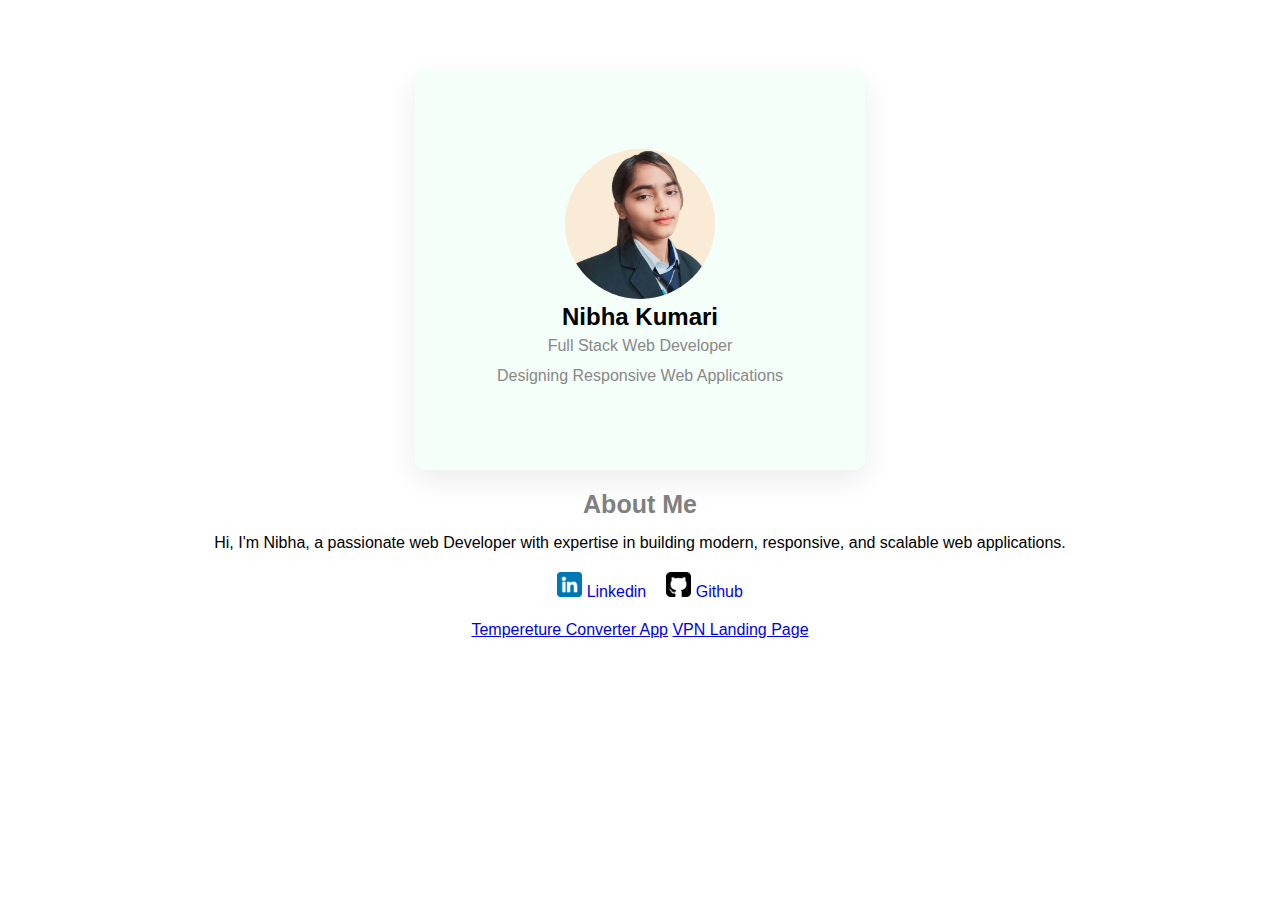
<file: profile.html>
<!DOCTYPE html>
<html lang="en">
  <head>
    <meta charset="UTF-8" />
    <meta name="viewport" content="width=device-width, initial-scale=1.0" />
    <title>Document</title>
    <link rel="stylesheet" href="style.css" />
    <head>
  <link rel="stylesheet" href="https://cdnjs.cloudflare.com/ajax/libs/animate.css/4.1.1/animate.min.css"/>
</head>
  </head>
  <body>
    <div class="profile_container" id="prof">
      <div class="profile-inner-container animate__animated animate__backInDown">
        <div class="prof-img">
          <img src="nibha.png" alt="" />
        </div>
        <h2>Nibha Kumari</h2>
        <p class="profile-heading">Full Stack Web Developer</p>
        <p class="profile-heading">Designing Responsive Web Applications</p>
      </div>

      

      <div class="animate__animated animate__backInUp animate__delay-1s">
        <h1 class="about-me">About Me</h1>
        <p class="about-me-description">
          Hi, I'm Nibha, a passionate web  Developer
          with expertise in building modern, responsive, and scalable
          web applications.
        </p>
     </div>

     <div class="socialmedia animate__animated animate__backInUp animate__delay-2s">
        <a
          href="https://www.linkedin.com/in/nibha-kumari-811227374"
          target="_blank"
          class="socialmedia-name"
        >
          <img src="linkedin.png" alt="" class="socialmedia-icons" />
          <span>Linkedin</span>
        </a>

        
          <a
            href="https://github.com/nibha2003"
            target="_blank"
            class="socialmedia-name"
          >
            <img src="github-sign.png" alt="" class="socialmedia-icons" />
            <span>Github</span>
          </a>
          
      </div>

       <div class="proLink">
            <a href="https://temperatureconverterproj.netlify.app/ " target="_blank"> Tempereture Converter App</a>
          <a href="https://expressvpnlandingpage.netlify.app/" target="_blank"> VPN Landing Page </a>
        </div>
        
    </div>
  </body>
</html>
</file>
<file: style.css>
@import url('https://fonts.googleapis.com/css2?family=Poppins:wght@300;400;500;600;700&display=swap');

body {
  font-family: 'Poppins', sans-serif;
 
}

*{
    margin: 0;
    padding: 0;
    box-sizing: border-box;
    font-family: sans-serif;
    scroll-behavior: smooth;
   
}
.main{
        /* background-color:rebeccapurple; */
        width: 100%;
        height: 100vh;
        color: aliceblue;
       
}

  /* Base Styles */
  .navbar {
    height: 70px;
    width: 100%;
    background-color: white;
    display: flex;
    justify-content: space-between;
    align-items: center;
    color: black;
    padding: 0 20px;
    position: fixed;
    top: 0;
    left: 0;
    z-index: 1000;
    box-shadow: 0 5px 10px rgba(38, 38, 38, 0.2);
   

  }

  .name_nibha {
    font-size: 25px;
    font-weight: 600;
    color: #2c3e50;
    margin-left: 10px;
  }

  .navbar ul {
    display: flex;
    gap: 30px;
    list-style-type: none;
  }

  .navbar ul li {
    font-size: 16px;
    font-weight: 500;
    color: #34495e;
    cursor: pointer;
    transition: color 0.3s ease;
    position: relative;
    padding: 5px 0;
  }

  .navbar ul li:hover {
    color: #3498db;
  }

  .navbar ul li::after {
    content: '';
    position: absolute;
    bottom: 0;
    left: 0;
    width: 0;
    height: 2px;
    background: #3498db;
    transition: width 0.3s ease;
  }
  .navbar ul li a{
    text-decoration: none;
  }

  .navbar ul li:hover::after {
    width: 100%;
  }

  .profile {
    height: 50px;
    width: 50px;
    border-radius: 50%;
    background-color: gray;
    cursor: pointer;
    display: flex;
    justify-content: center;
    align-items: center;
    transition: all 0.3s ease;
    overflow: hidden;
    
  }
  .profile-container{
    position: relative;
  }

  .profile-img{
    width: 50px;
  }

  .profile:hover {
    background: #3498db;
    /* color: white; */
  }

  .profile-span{
    padding: 5px 7px;
    background-color: rgb(242, 247, 248);
    box-shadow: 0 4px 20px 0 rgba(31, 38, 135, 0.301);
    font-size: 14px;
    position: absolute;
    bottom: -30px;
    border-radius: 5px;
    right: -4px;
    display: none;
   
  }
  .profiletext{
    display: block;
  }

  .fa-user {
    font-size: 18px;
  }


  /* Mobile Styles */
  @media (max-width: 768px) {
    .navbar ul {
      position: fixed;
      top: 70px;
      left: -100%;
      width: 80%;
      max-width: 300px;
      height: calc(100vh - 70px);
      background: white;
      flex-direction: column;
      align-items: center;
      justify-content: flex-start;
      padding-top: 30px;
      gap: 25px;
      box-shadow: 2px 0 10px rgba(0, 0, 0, 0.1);
      transition: left 0.3s ease;
    }

    .navbar ul.active {
      left: 0;
    }

   

    .profile {
      margin-right: 20px;
     
    }
    .about-image{
      margin-top: 50px;
    }
  }

  /* Small screen adjustments */
  @media (max-width: 480px) {
    .name_nibha {
      font-size: 20px;
    }
    
    .navbar {
      padding: 0 10px;
      height: 60px;
      width: 100%;
    }
    
    .navbar ul {
      top: 60px;
      height: calc(100vh - 60px);
    }
    .photo img{
      width: 300px;
    }
     .image-section img {
      margin-top: 120px;
      margin-right: 5px;
    }
    .skills li{
      font-size: smaller;
    }
  }


:root {
  --primary-color: #4361ee;
  --secondary-color: #3f37c9;
  --accent-color: #4cc9f0;
  --text-dark: #2b2d42;
  --text-light: #8d99ae;
  --bg-light: #f8f9fa;
}

.banner_section {
  width: 100%;
  
 
  display: flex;
  align-items: center;
  justify-content: center;
  background: linear-gradient(135deg, #f5f7fa 0%, #c3cfe2 100%);
  border-radius: 10px;
  box-sizing: border-box;
  

 
 
}


.content-wrapper {
  display: flex;
 margin-top: 60px;
  width: 100%;
  align-items: center;
  gap: 10px;
  background: rgba(255, 255, 255, 0.9);
  padding: 20px;
  border-radius: 15px;
  box-shadow: 0 10px 30px rgba(0, 0, 0, 0.1);
}

.photo {
  flex: 1;
  display: flex;
  justify-content: center;
}

.photo img {
  max-width: 400px;
  border-radius: 15px;
  border: 5px solid rgb(255, 255, 255);
  box-shadow: 0 5px 15px rgba(0, 0, 0, 0.1);
  margin-top: 10px;
}

.information {
  flex: 1;
  padding: 20px 0;
}

.designation {
  font-size: 18px;
  font-weight: 600;
  color: var(--primary-color);
  margin-bottom: 15px;
  text-transform: uppercase;
  letter-spacing: 2px;
}

.name {
  /* font-size: 48px; */
  font-weight: 700;
  margin: 0 0 20px 0;
  color: var(--text-dark);
  line-height: 1.2;
}

.highlight {
  color: var(--primary-color);
  font-size: 30px;
}

.description {
  margin: 20px 0 30px;
  line-height: 1.6;
  font-size: 18px;
  color: var(--text-light);
}

.btn-container {
  display: flex;
  gap: 20px;
}

button {
  padding: 12px 30px;
  font-weight: 600;
  font-size: 16px;
  border-radius: 50px;
  text-decoration: none;
  border: none;
  cursor: pointer;
  transition: all 0.3s ease;
}

.primary-btn {
  background-color: var(--primary-color);
}

.primary-btn a {
  color: white;
  text-decoration: none;
}

.secondary-btn {
  background-color: var(--primary-color);;
  border: 2px solid var(--primary-color);
}

.secondary-btn a {
  color:white;
  text-decoration: none;
}

button:hover {
  transform: translateY(-3px);
  box-shadow: 0 5px 15px rgba(0, 0, 0, 0.1);
}

.primary-btn:hover {
  background-color: var(--secondary-color);
}

.secondary-btn:hover {
  background-color: var(--secondary-color);
}

@media (max-width: 768px) {
  .content-wrapper {
    flex-direction: column;
    gap: 10px;
    padding: 20px;
  }
  
  .name {
    font-size: 36px;
  }
  
  .btn-container {
    flex-direction: column;
    gap: 15px;
  }
}
/* ----------------------------------------------------------------------- */
  .about-section {
    display: flex;
    gap: 10px;
    padding: 20px;
    background: linear-gradient(135deg, #f8f9fa 0%, #e9ecef 100%);
    font-family: 'Segoe UI', Tahoma, Geneva, Verdana, sans-serif;
    border-radius: 12px;
    box-shadow: 0 8px 10px rgba(0, 0, 0, 0.05);
    width: 100%;
    
    /* max-width: 1200px;  */
     /* margin: 40px auto; */
    
  }

  .about {
    width: 70%;
  }

  .image-section {
    width: 30%;
    display: flex;
    align-items: flex-start;
  }

  .image-section img {
    width: 100%;
    height: 300px;
    max-width: 300px;
    border-radius: 12px;
    box-shadow: 0 10px 30px rgba(0, 0, 0, 0.1);
    margin-top: 120px;
    border-radius: 50%;

   
    /* aspect-ratio: 3/4; */
  }

  .about-heading {
    text-align: center;
    font-size: 25px;
    font-weight: 700;
    color: #2c3e50;
    margin-bottom: 30px;
    position: relative;
    padding-bottom: 10px;
    text-decoration: none;
    border-bottom: 3px solid  #3498db;
  }

  /* .about-heading::after {
    content: '';
    position: absolute;
    bottom: 0;
    left: 0;
    width: 60px;
    height: 4px;
    background: #3498db;
    border-radius: 2px;
    text-align: center;
  } */

  .skills {
    display: flex;
    gap: 20px;
    margin-bottom: 30px;
    border-bottom: 1px solid #e0e0e0;
    padding-bottom: 10px;
  }

  .tab_link {
    list-style: none;
    padding: 10px 20px;
    font-weight: 600;
    color: #7f8c8d;
    cursor: pointer;
    transition: all 0.3s ease;
    border-radius: 6px;
    position: relative;
  }

  .tab_link:hover {
    color: #3498db;
    background: rgba(52, 152, 219, 0.1);
  }

  .tab_link.active:hover {
    color: #3498db;
  }

  .tab_link.active::after {
    content: '';
    position: absolute;
    bottom: -11px;
    left: 0;
    width: 100%;
    height: 3px;
    background: #3498db;
    border-radius: 3px 3px 0 0;
  }

  .tab-content {
    background: white;
    border-radius: 12px;
    padding: 30px;
    box-shadow: 0 5px 15px rgba(0, 0, 0, 0.05);
    margin-top: 20px;
    animation: fadeIn 0.5s ease;
    display: none;
  }

  @keyframes fadeIn {
    from { opacity: 0; transform: translateY(10px); }
    to { opacity: 1; transform: translateY(0); }
  }

  .skillls_heading, .heading {
    font-size: 22px;
    font-weight: 600;
    color: #2c3e50;
    margin-bottom: 20px;
    position: relative;
    padding-bottom: 10px;
  }

  .skillls_heading::after, .heading::after {
    content: '';
    position: absolute;
    bottom: 0;
    left: 0;
    width: 40px;
    height: 3px;
    background: #3498db;
    border-radius: 2px;
  }

  .skill, .experience, .education {
    display: grid;
    grid-template-columns: repeat(auto-fill, minmax(200px, 1fr));
    gap: 15px;
  }

  .skill li, .experience li, .education li {
    padding: 12px 15px;
    background: #f8f9fa;
    border-radius: 6px;
    color: #34495e;
    font-weight: 500;
    transition: all 0.3s ease;
    list-style-position: inside;
    line-height: 1.5;
  }

  .skill li {
    text-align: center;
  }

  .skill li:hover {
    background: #3498db;
    color: white;
    transform: translateY(-3px);
    box-shadow: 0 5px 15px rgba(52, 152, 219, 0.3);
  }

  .experience li, .education li {
    background: white;
    border-left: 3px solid #3498db;
    list-style-type: none;
  }

  .span {
    font-weight: 600;
    color: #3498db;
  }

  @media (max-width: 900px) {
    .about-section {
      flex-direction: column-reverse;
      gap: 20px;
    }
    
    .about, .image-section {
      width: 100%;
    }
    
    .image-section {
      justify-content: center;
    }
    
    .skill, .experience, .education {
      grid-template-columns: 1fr;
    }
  }

.activetabLink {
    display: block;
}



/* Add this for the active tab */
.tab_link.active {
    color: #4a8eff; /* Matching the hover color */
    font-weight: 600;
}

/* ------------------------------------------------------------------------------------ */
 .service_container {
    display: flex;
    flex-wrap: wrap;
    justify-content: center;
    gap: 30px;
    border-radius: 10px;
    padding: 20px;
    background: linear-gradient(135deg, #f5f7fa 0%, #e4e8f0 100%);
    font-family: 'Segoe UI', Tahoma, Geneva, Verdana, sans-serif;
  }
  .services{
   text-align: center;
    margin-bottom: 10px;
    font-size: 25px;
    color: black;
    border-bottom: 3px solid #4a8eff;
   
  
  }

  .card {
    width: 320px;
    background: white;
    border-radius: 12px;
    overflow: hidden;
    box-shadow: 0 10px 30px rgba(0, 0, 0, 0.08);
    transition: transform 0.3s ease, box-shadow 0.3s ease;
    display: flex;
    flex-direction: column;
  }

  .card:hover {
    transform: translateY(-10px);
    box-shadow: 0 15px 35px rgba(0, 0, 0, 0.12);
  }

  .image_card {
    height: 180px;
    overflow: hidden;
    display: flex;
    align-items: center;
    justify-content: center;
    background: #f8f9fa;
  }

  .image_card img {
    width: 100%;
    height: 100%;
    object-fit: cover;
    transition: transform 0.5s ease;
  }

  .card:hover .image_card img {
    transform: scale(1.05);
  }

  .frontend, .full-stack {
    font-size: 1.4rem;
    font-weight: 600;
    color: #2c3e50;
    margin: 20px 20px 10px;
    padding-bottom: 10px;
    border-bottom: 2px solid #3498db;
  }

  .user {
    font-size: 1.1rem;
    font-weight: 500;
    color: #3498db;
    margin: 0 20px 10px;
  }

  .pragraph1 {
    font-size: 0.95rem;
    color: #555;
    line-height: 1.6;
    margin: 0 20px 20px;
    flex-grow: 1;
  }

  /* Different accent colors for each card */
  .card:nth-child(1) .frontend,
  .card:nth-child(1) .user {
    border-bottom-color: #3498db;
    color: #3498db;
  }

  .card:nth-child(2) .frontend,
  .card:nth-child(2) .user {
    border-bottom-color: #e74c3c;
    color: #e74c3c;
  }

  .card:nth-child(3) .full-stack {
    border-bottom-color: #2ecc71;
    color: #2ecc71;
  }

  @media (max-width: 768px) {
    .service_container {
      padding: 20px;
      gap: 20px;
    }
    
    .card {
      width: 100%;
      max-width: 350px;
    }
    .banner_section{
      margin-top: 60px;
    }
    .socialmedia{
      flex-direction: column;
      gap: 20px;
    }
  }
  .footer{

    width: 100%;
    padding:50px;
     display: flex;
    flex-wrap: wrap;
    justify-content: space-between;
    gap: 30px;
    background: #000;
    border-radius: 10px;
  }
  .footer-tittle{
    margin-bottom: 20px;
    color: #c2c4c0;
  }
h4{
  padding: 5px 0px;
  font-size: smaller;
   color: #c2c4c0;
}
h4 a{
  color: rgb(52, 52, 170);
}
/* --------------------profile section------------------------ */
.profile_container{
  height: 100vh;
  width: 100%;
  display: flex;
 
  flex-direction: column;
  padding: 50px;
  align-items: center;
 
  

}
.profile-inner-container{
  height: 400px;
 
  border-radius: 10px;
  margin-top: 20px;
  width: 450px;
  display: flex;
  flex-direction: column;
  align-items: center;
  justify-content: center;
  background-color:mintcream;
 box-shadow: 0 10px 30px rgba(0, 0, 0, 0.08);
}

.prof-img img{
  height: 150px;
  width: 150px;
  border-radius: 50%;

  
   background-color: antiquewhite;
  
}
.socialmedia{
   display: flex;
   
   align-items: center;
  
}

.proLink{
  margin: 20px 0px;
}
.profile-heading{
  line-height: 30px;
  color: rgb(137, 136, 136);
}


.socialmedia-icons{
  width: 25px;
  margin-top: 20px;
  margin-left: 20px;
}
.socialmedia-name{
  text-decoration: none;
  align-items: center;
}
.about-me, .project{
  text-align: center;
  margin-top: 20px;
  color: gray;
  font-size: 25px;
  margin-bottom: 15px;
}
.about-me-description{
  text-align: center;
}

.project-section {
  margin-top: 30px;
  margin-left: 20px;
  display: flex;
  flex-wrap: wrap;
  
}
.project-section a{
  margin-left: 20px;
}
</file>
